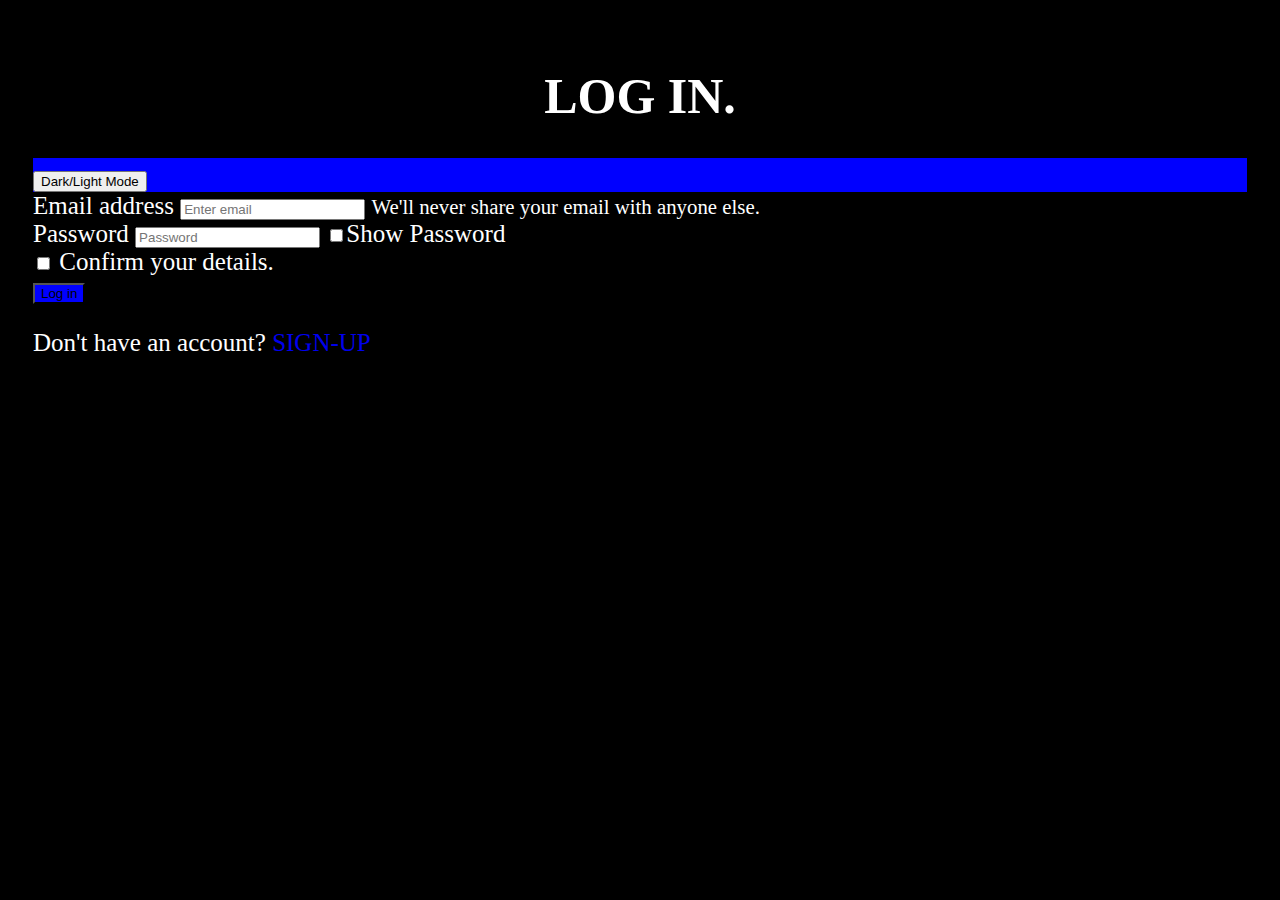
<file: public/index.html>
<!DOCTYPE html>
<html lang="en">

<head>
    <meta charset="UTF-8">
    <meta http-equiv="X-UA-Compatible" content="IE=edge">
    <meta name="viewport" content="width=device-width, initial-scale=1.0">
    <link rel="stylesheet" href="style.css">
    <title>Log In.</title>
    <link rel="stylesheet" href="https://cdn.jsdelivr.net/npm/bootstrap@4.6.1/dist/css/bootstrap.min.css"
        integrity="sha384-zCbKRCUGaJDkqS1kPbPd7TveP5iyJE0EjAuZQTgFLD2ylzuqKfdKlfG/eSrtxUkn" crossorigin="anonymous">

    <link rel="stylesheet" href="https://cdnjs.cloudflare.com/ajax/libs/animate.css/4.1.1/animate.min.css" />
</head>

<body class="dark-mode" class="animate__fadeInBottomRight">
    <div>
        <h1>LOG IN.</h1>
    </div>
    <div class="blueLine"></div>
    <div class="btn">
        <button onclick="myFunction()">Dark/Light Mode</button>
    </div>
    <form>
        <div class="form-group">
            <label for="exampleInputEmail1">Email address</label>
            <input type="email" class="form-control" id="exampleInputEmail1" aria-describedby="emailHelp"
                placeholder="Enter email">
            <small id="emailHelp" class="form-text text-muted">We'll never share your email with anyone else.</small>
        </div>
        <div class="form-group">
            <label for="exampleInputPassword1">Password</label>
            <input type="password" class="form-control" id="exampleInputPassword1" placeholder="Password">
            <input type="checkbox" onclick="showPass()">Show Password
        </div>
        <div class="form-check">
            <input type="checkbox" class="form-check-input" id="exampleCheck1">
            <label class="form-check-label" for="exampleCheck1">Confirm your details.</label>
        </div>
        <button type="submit" class="btn btn-primary">Log in</button>
        <p>Don't have an account? <a href="./signup.html">SIGN-UP</a></p>
    </form>
</body>
<script src="https://cdn.jsdelivr.net/npm/jquery@3.5.1/dist/jquery.slim.min.js"
    integrity="sha384-DfXdz2htPH0lsSSs5nCTpuj/zy4C+OGpamoFVy38MVBnE+IbbVYUew+OrCXaRkfj"
    crossorigin="anonymous"></script>
<script src="https://cdn.jsdelivr.net/npm/bootstrap@4.6.1/dist/js/bootstrap.bundle.min.js"
    integrity="sha384-fQybjgWLrvvRgtW6bFlB7jaZrFsaBXjsOMm/tB9LTS58ONXgqbR9W8oWht/amnpF"
    crossorigin="anonymous"></script>
<script src="app.js"></script>

</html>
</file>
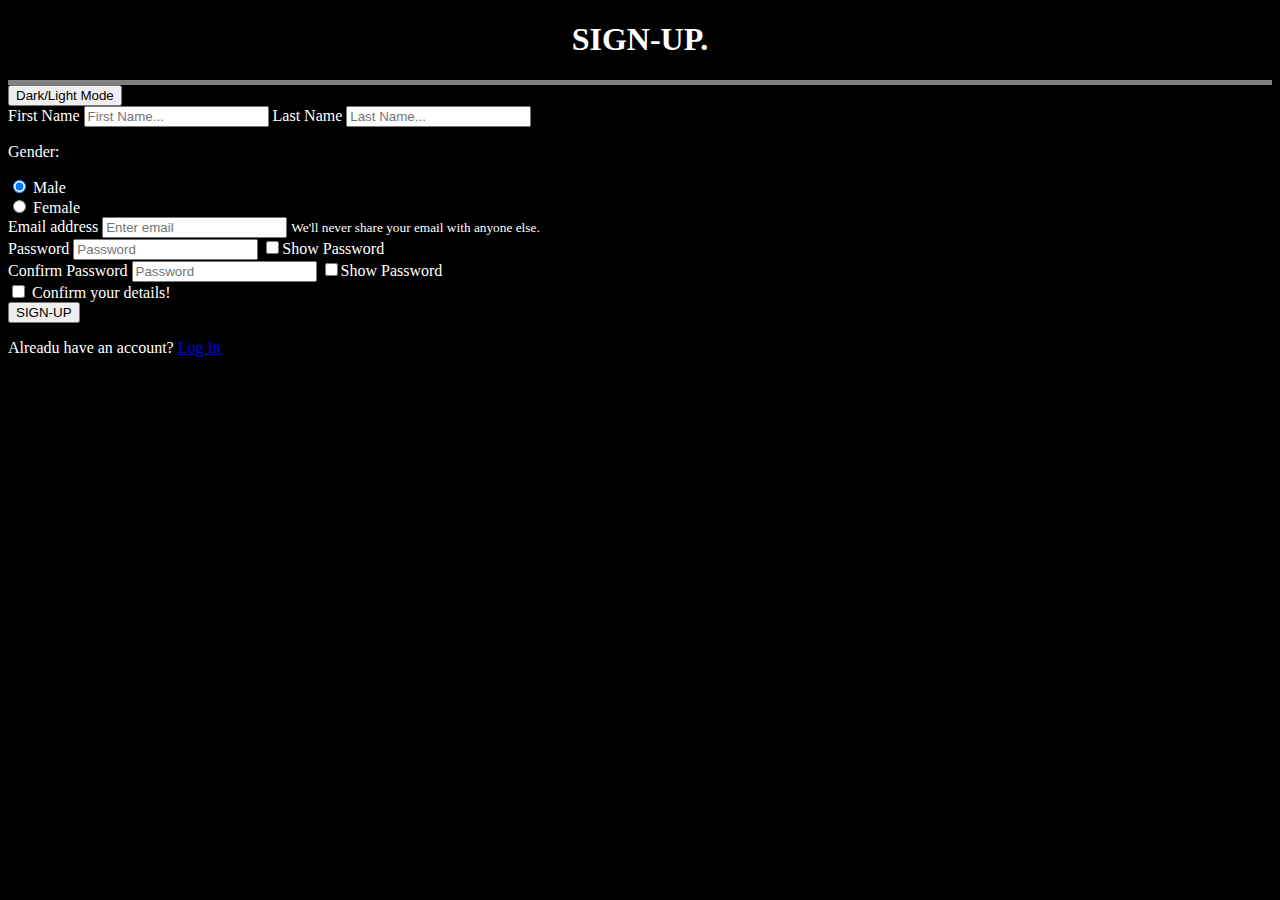
<file: public/signup.html>
<!DOCTYPE html>
<html lang="en">

<head>
    <meta charset="UTF-8">
    <meta http-equiv="X-UA-Compatible" content="IE=edge">
    <meta name="viewport" content="width=device-width, initial-scale=1.0">
    <!-- <link rel="stylesheet" href="style.css"> -->
    <title>sign-up</title>
    <link rel="stylesheet" href="https://cdn.jsdelivr.net/npm/bootstrap@4.6.1/dist/css/bootstrap.min.css"
        integrity="sha384-zCbKRCUGaJDkqS1kPbPd7TveP5iyJE0EjAuZQTgFLD2ylzuqKfdKlfG/eSrtxUkn" crossorigin="anonymous">

    <link rel="stylesheet" href="https://cdnjs.cloudflare.com/ajax/libs/animate.css/4.1.1/animate.min.css" />

</head>
<style>
    h1 {
        text-align: center;
    }

    .grey {
        width: 100%;
        height: 5px;
        background-color: grey;
    }

    .dark-mode {
        background-color: black;
        color: white;
    }
</style>

<body class="dark-mode">
    <div class="animate__fadeIn">
        <h1 class="animate__fadeInBottomRight">SIGN-UP.</h1>
        <div class="grey"></div>
        <div class="btn">
            <button onclick="myFunction()">Dark/Light Mode</button>
        </div>
        <form>
            <div class="form-group">
                <label for="exampleInputEmail1">First Name</label>
                <input type="name" class="form-control" id="firstName" placeholder="First Name...">
                <label for="exampleInputEmail1">Last Name</label>
                <input type="name" class="form-control" id="lastName" placeholder="Last Name...">


                <div class="form-check">
                    <p>Gender:</p>
                    <input class="form-check-input" type="radio" name="exampleRadios" id="exampleRadios1"
                        value="option1" checked>
                    <label class="form-check-label" for="exampleRadios1">
                        Male
                    </label>
                </div>
                <div class="form-check">
                    <input class="form-check-input" type="radio" name="exampleRadios" id="exampleRadios2"
                        value="option2">
                    <label class="form-check-label" for="exampleRadios2">
                        Female
                    </label>
                </div>
            </div>

            <label for="exampleInputEmail1">Email address</label>
            <input type="email" class="form-control" id="exampleInputEmail1" aria-describedby="emailHelp"
                placeholder="Enter email">
            <small id="emailHelp" class="form-text text-muted">We'll never share your email with anyone else.</small>
    </div>
    <div class="form-group">
        <label for="exampleInputPassword1">Password</label>
        <input type="password" class="form-control" id="exampleInputPassword1" placeholder="Password">
        <input type="checkbox" onclick="showPass()">Show Password
        <br />
        <label for="exampleInputPassword1">Confirm Password</label>
        <input type="password" class="form-control" id="exampleInputPassword1" placeholder="Password">
        <input type="checkbox" onclick="showPass()">Show Password
    </div>
    <div class="form-check">
        <input type="checkbox" class="form-check-input" id="exampleCheck1">
        <label class="form-check-label" for="exampleCheck1">Confirm your details!</label>
    </div>
    <button type="submit" class="btn btn-primary">SIGN-UP</button>
    <p>Alreadu have an account? <a href="./login.html">Log In</a></p>
    </form>
    </div>
</body>
<script src="https://cdn.jsdelivr.net/npm/jquery@3.5.1/dist/jquery.slim.min.js"
    integrity="sha384-DfXdz2htPH0lsSSs5nCTpuj/zy4C+OGpamoFVy38MVBnE+IbbVYUew+OrCXaRkfj"
    crossorigin="anonymous"></script>
<script src="https://cdn.jsdelivr.net/npm/bootstrap@4.6.1/dist/js/bootstrap.bundle.min.js"
    integrity="sha384-fQybjgWLrvvRgtW6bFlB7jaZrFsaBXjsOMm/tB9LTS58ONXgqbR9W8oWht/amnpF"
    crossorigin="anonymous"></script>
<script src="app.js"></script>

</html>
</file>
<file: public/style.css>
h1{
    text-align: center;
    cursor: pointer;
}
.blueLine{
    width: 100%;
    height: 6px;
    background-color:blue;
}
body {
    padding: 25px;
    background-color: white;
    color: black;
    font-size: 25px;
  }
  
.dark-mode {
    background-color: black;
    color: white;
  }
.btn{
    background-color: blue;
    color: black;
    align-content: flex-end;
}
a{
    text-decoration: none;
}
</file>
